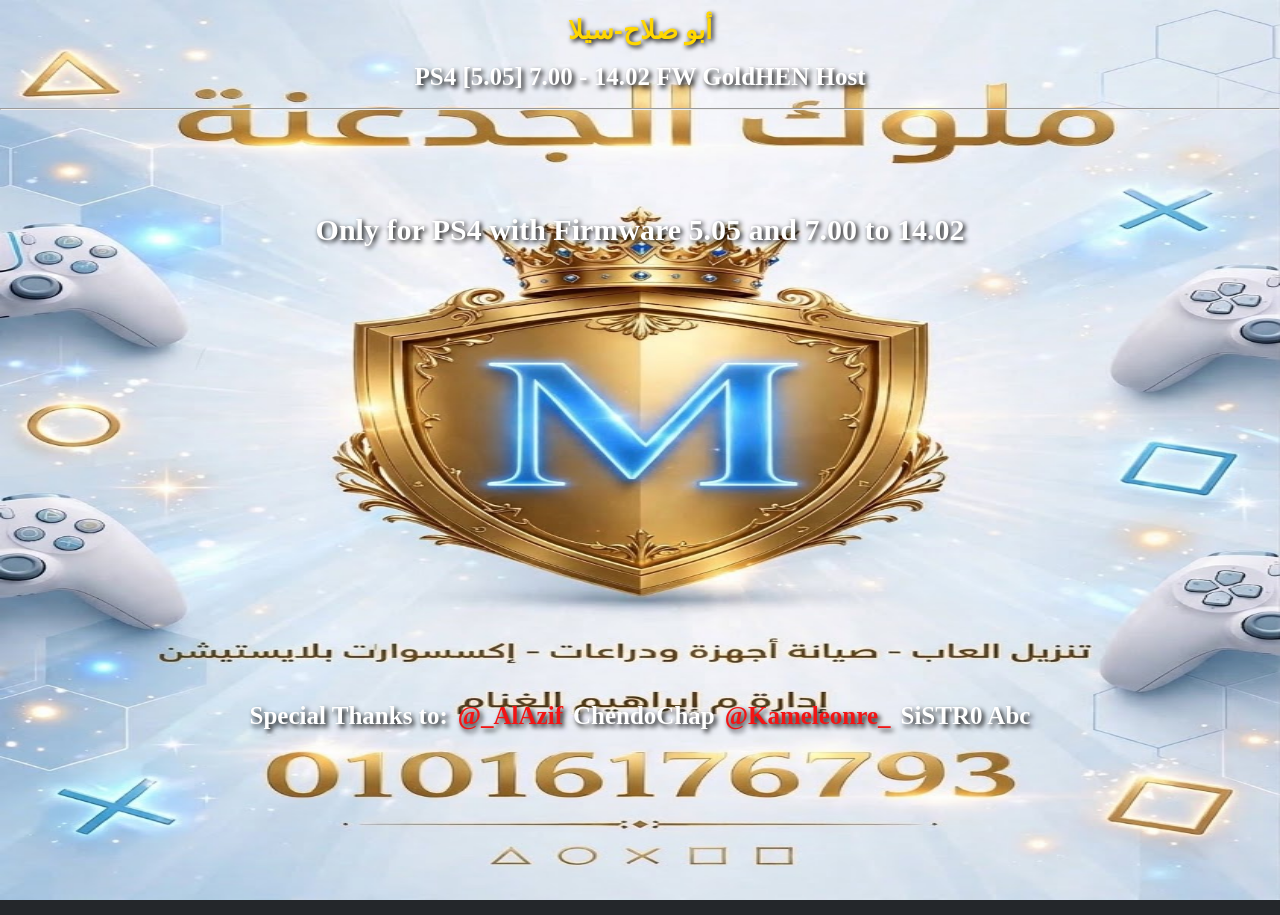
<file: index.html>
<!DOCTYPE html>
<html>
<head>
<meta charset="UTF-8">
<meta http-equiv="refresh" content="0; url=g2all/index.html">
<script>
window.location.replace("g2all/index.html");
</script>
<title>PS4 Exploit Host - أبو صلاح-سيلا</title>
</head>
<body style="background-color: black;">
</body>
</html>
</file>
<file: style.css>
html {
    background-image: url('photo.jpg');
    background-position: center;
    background-size: 100% 100%;
    background-attachment: fixed;
    background-repeat: no-repeat;
    background-color: #24272b;
    color: white;
    text-align: center;
    overflow: hidden;
}

h1 {
    text-shadow: 0.1em 0.1em 0.2em black;
    font-size: 25px;
    color: white;
}

a {
    text-decoration: none;
}

#progress {
    display: block;
}

#menu {
    display: block;
}

#crypto {
    display: none;
}

#tools {
    display: none;
}

#lnx {
    display: none;
}

#mods {
    display: none;
}

.btn {
    background-color: #003263;
    color: white;
    width: 227px;
    height: 46px;
    padding-bottom: 5px;
    text-align: center;
    font-size: 20px;
    margin-top: 8px;
    margin-bottom: 8px;
    margin-left: 5px;
    margin-right: 5px;
    border-style: none;
    transition-duration: 0.4s;
    cursor: pointer;
    border-radius: 4px;
}

.btn:hover {
    background-color: #0069d9;
}

.btn-onln {
    background-color: #076300;
}

.btn-onln:hover {
    background-color: #18891b;
}

.btn-toolbox {
    background-color: #ae2301;
}

.btn-toolbox:hover {
    background-color: #d42a01;
}

.btn-multi {
    background-color: #b8860b;
}

.btn-multi:hover {
    background-color: #daa520;
}
</file>
